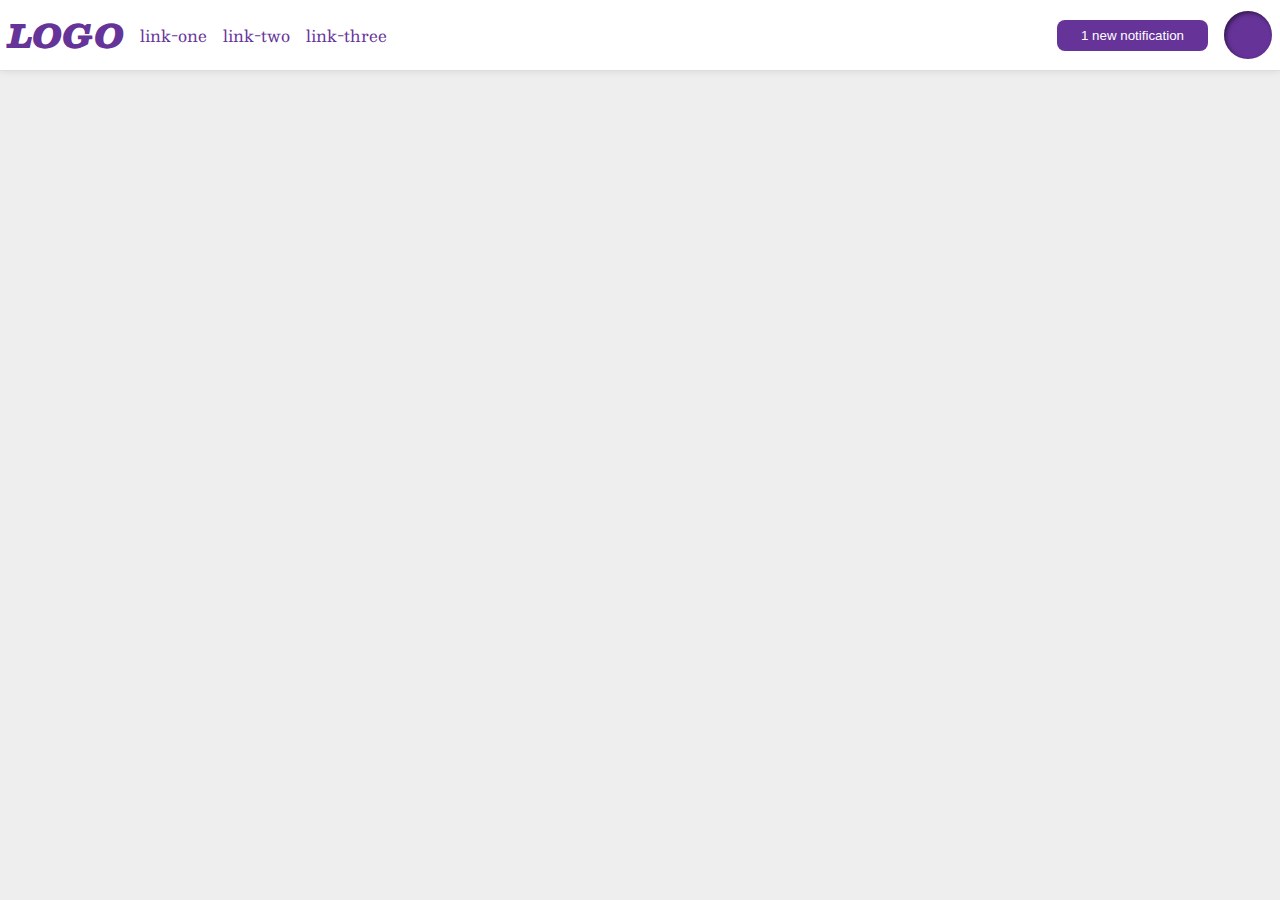
<file: flex/03-flex-header-2/index.html>
<!DOCTYPE html>
<html lang="en">

<head>
  <meta charset="UTF-8">
  <meta http-equiv="X-UA-Compatible" content="IE=edge">
  <meta name="viewport" content="width=device-width, initial-scale=1.0">
  <title>Flex Header 2</title>
  <link rel="stylesheet" href="style.css">
</head>

<body>
  <div class="header">
    <!-- left side -->
    <div class="left">
      <div class="logo">
        LOGO
      </div>
      <ul class="links">
        <li><a href="google.com">link-one</a></li>
        <li><a href="google.com">link-two</a></li>
        <li><a href="google.com">link-three</a></li>
      </ul>
    </div>
    <!-- right side  -->
    <div class="right">
      <button class="notifications">
        1 new notification
      </button>
      <div class="profile-image"></div>
    </div>
  </div>
</body>

</html>
</file>
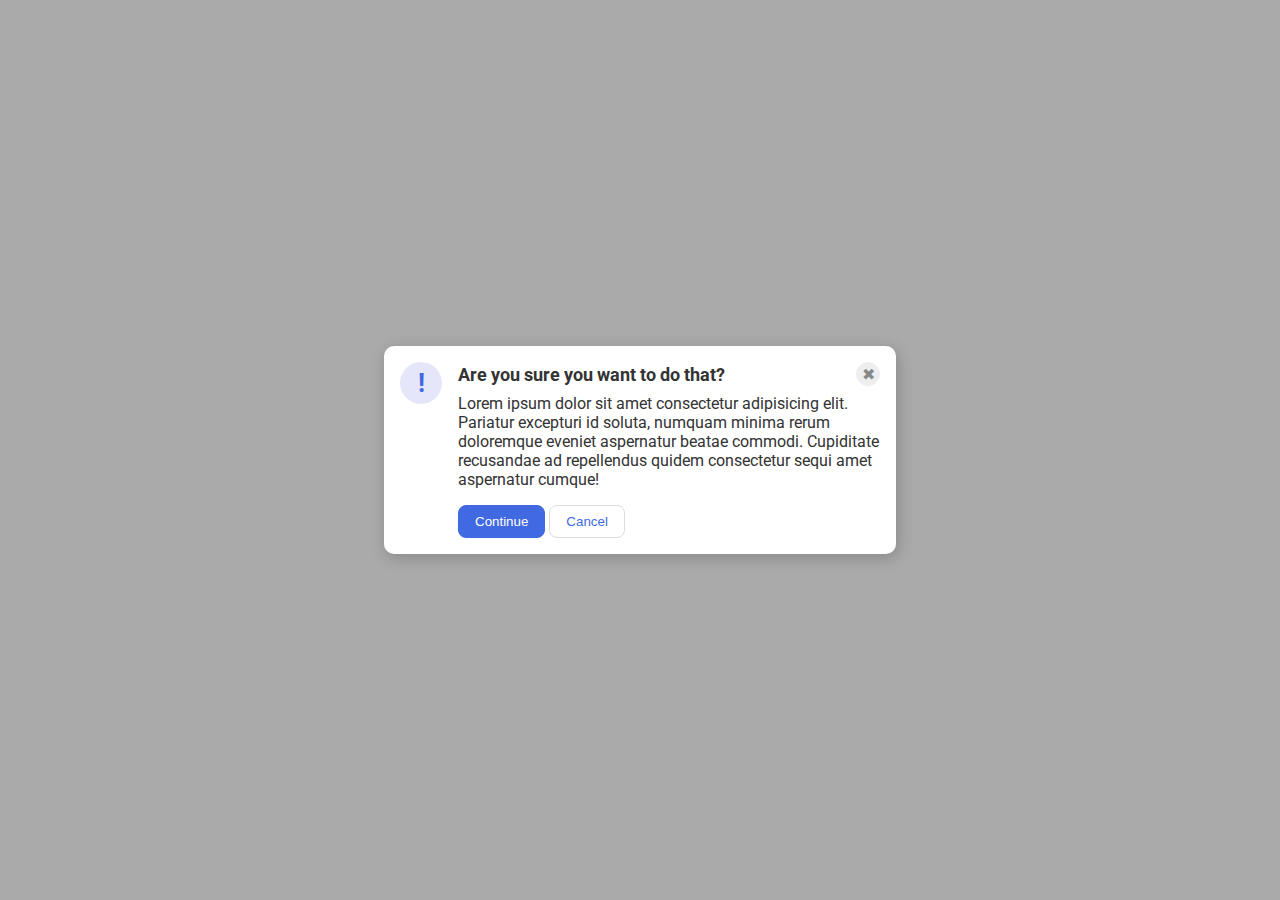
<file: flex/05-flex-modal/index.html>
<!DOCTYPE html>
<html lang="en">

<head>
  <meta charset="UTF-8">
  <meta http-equiv="X-UA-Compatible" content="IE=edge">
  <meta name="viewport" content="width=device-width, initial-scale=1.0">
  <link rel="stylesheet" href="style.css">
  <title>Modal</title>
</head>

<body>
  <div class="modal">
    <div class="icon">!</div>
    <div class="container">
      <div class="header">Are you sure you want to do that?
        <button class="close-button">✖</button>
      </div>
      <div class="text">Lorem ipsum dolor sit amet consectetur adipisicing elit. Pariatur excepturi id soluta, numquam
        minima rerum doloremque eveniet aspernatur beatae commodi. Cupiditate recusandae ad repellendus quidem
        consectetur sequi amet aspernatur cumque!</div>
      <button class="continue">Continue</button>
      <button class="cancel">Cancel</button>
    </div>
  </div>
</body>

</html>
</file>
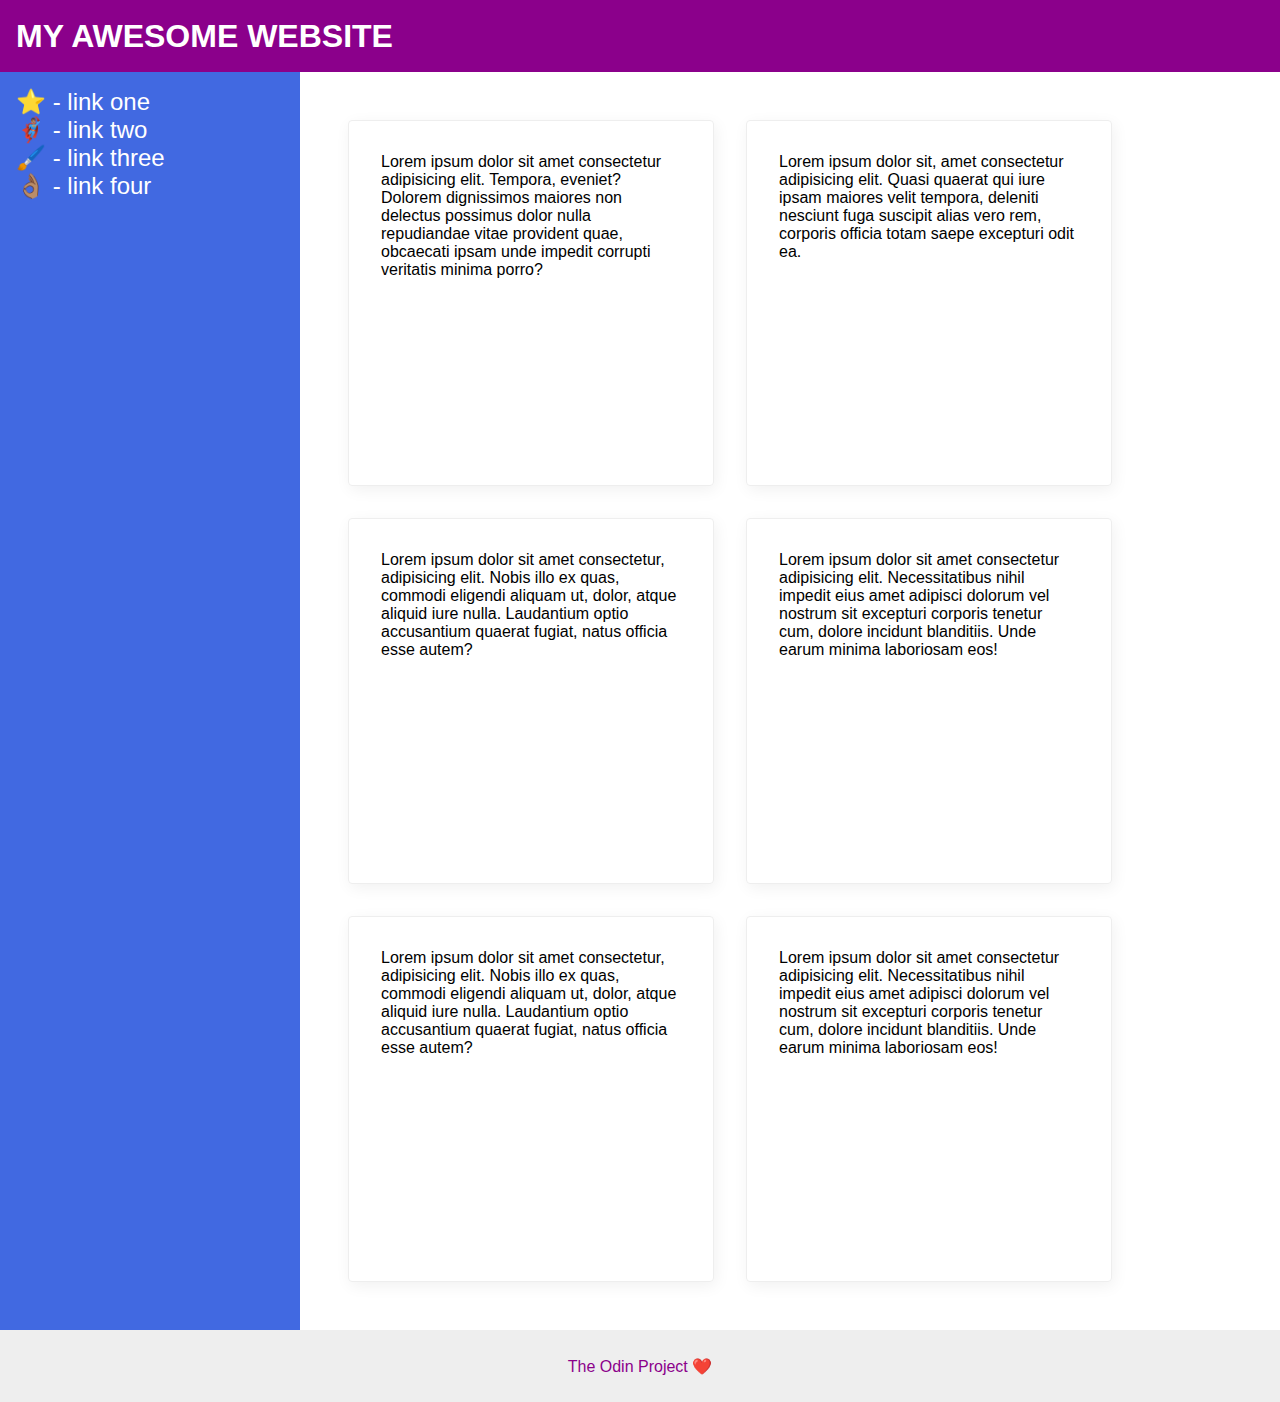
<file: flex/07-flex-layout-2/index.html>
<!DOCTYPE html>
<html lang="en">
  <head>
    <meta charset="UTF-8">
    <meta http-equiv="X-UA-Compatible" content="IE=edge">
    <meta name="viewport" content="width=device-width, initial-scale=1.0">
    <title>The Holy Grail</title>
    <link rel="stylesheet" href="style.css">
  </head>
  <body>
    <div class="header">
      MY AWESOME WEBSITE
    </div>
    <div class="body">
      <div class="sidebar">
        <ul>
          <li><a href="#">⭐ - link one</a></li>
          <li><a href="#">🦸🏽‍♂️ - link two</a></li>
          <li><a href="#">🖌️ - link three</a></li>
          <li><a href="#">👌🏽 - link four</a></li>
        </ul>
      </div>
      <div class="container">
        <div class="card">Lorem ipsum dolor sit amet consectetur adipisicing elit. Tempora, eveniet? Dolorem dignissimos maiores non delectus possimus dolor nulla repudiandae vitae provident quae, obcaecati ipsam unde impedit corrupti veritatis minima porro?</div>
        <div class="card">Lorem ipsum dolor sit, amet consectetur adipisicing elit. Quasi quaerat qui iure ipsam maiores velit tempora, deleniti nesciunt fuga suscipit alias vero rem, corporis officia totam saepe excepturi odit ea.</div>
        <div class="card">Lorem ipsum dolor sit amet consectetur, adipisicing elit. Nobis illo ex quas, commodi eligendi aliquam ut, dolor, atque aliquid iure nulla. Laudantium optio accusantium quaerat fugiat, natus officia esse autem?</div>
        <div class="card">Lorem ipsum dolor sit amet consectetur adipisicing elit. Necessitatibus nihil impedit eius amet adipisci dolorum vel nostrum sit excepturi corporis tenetur cum, dolore incidunt blanditiis. Unde earum minima laboriosam eos!</div>
        <div class="card">Lorem ipsum dolor sit amet consectetur, adipisicing elit. Nobis illo ex quas, commodi eligendi aliquam ut, dolor, atque aliquid iure nulla. Laudantium optio accusantium quaerat fugiat, natus officia esse autem?</div>
        <div class="card">Lorem ipsum dolor sit amet consectetur adipisicing elit. Necessitatibus nihil impedit eius amet adipisci dolorum vel nostrum sit excepturi corporis tenetur cum, dolore incidunt blanditiis. Unde earum minima laboriosam eos!</div>
      </div>
    </div>
    <div class="footer">
      The Odin Project ❤️
    </div>
  </body>
</html>
</file>
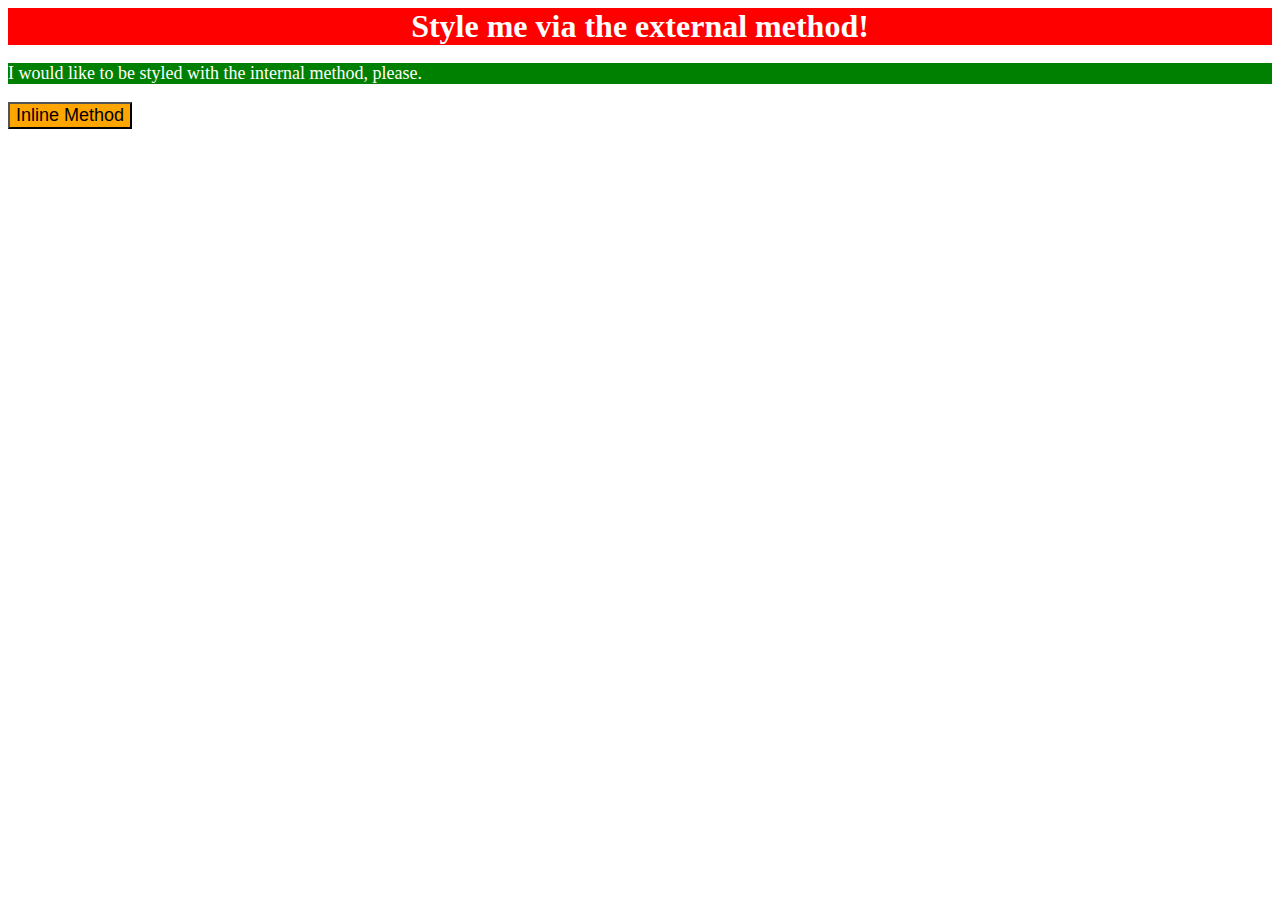
<file: foundations/01-css-methods/index.html>
<!DOCTYPE html>
<html lang="en">
  <head>
    <link rel="stylesheet" href="styles.css">
    <meta charset="UTF-8">
    <meta http-equiv="X-UA-Compatible" content="IE=edge">
    <meta name="viewport" content="width=device-width, initial-scale=1.0">
    <title>Methods for Adding CSS</title>
    <style>
      p {
        background-color: green;
        color: white;
        font-size: 18px;
      }
    </style>
  </head>
  <body>
    <div>Style me via the external method!</div>
    <p>I would like to be styled with the internal method, please.</p>
    <button style="background-color: orange; font-size: 18px;">Inline Method</button>
  </body>
</html>
</file>
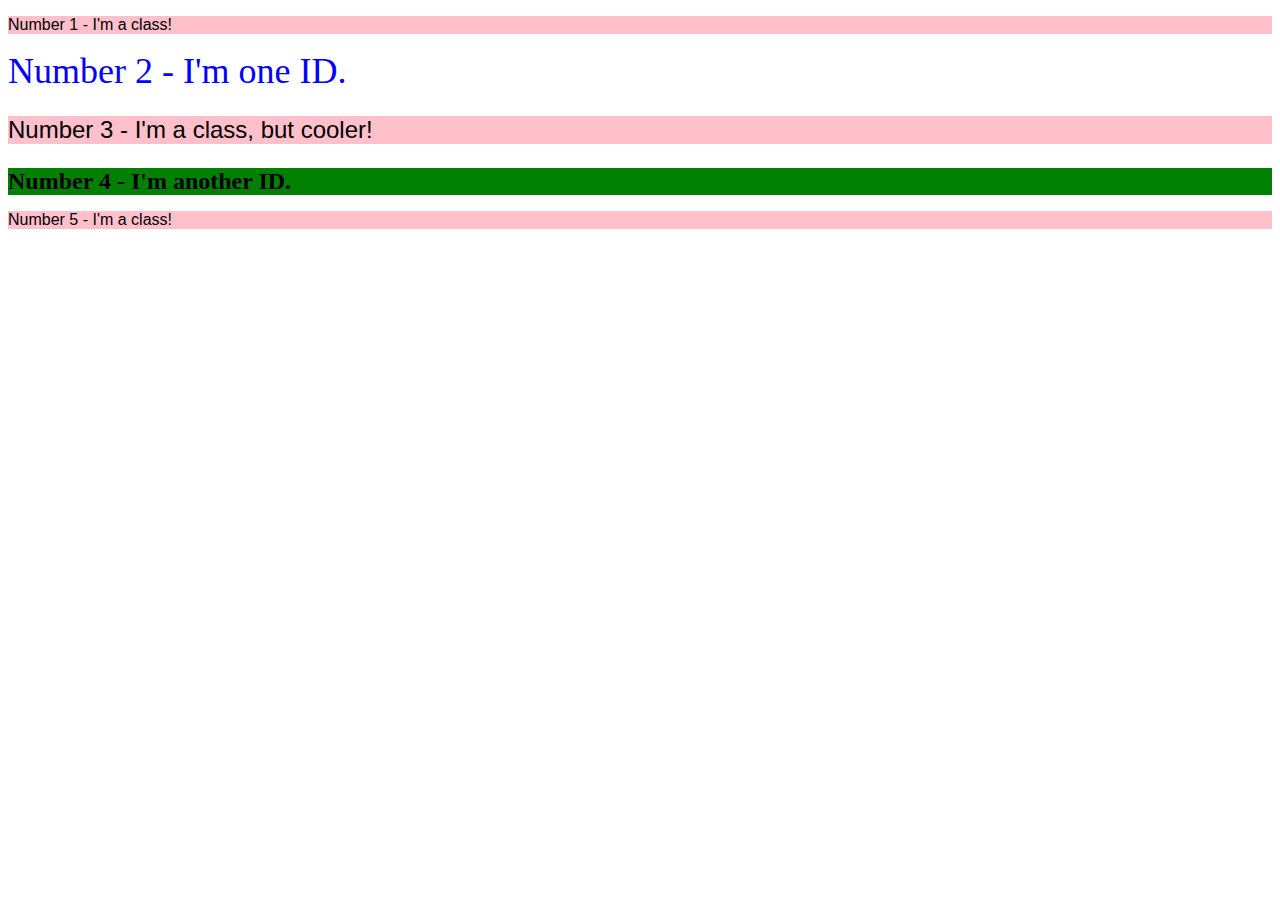
<file: foundations/02-class-id-selectors/index.html>
<!DOCTYPE html>
<html lang="en">
  <head>
    <meta charset="UTF-8">
    <meta http-equiv="X-UA-Compatible" content="IE=edge">
    <meta name="viewport" content="width=device-width, initial-scale=1.0">
    <title>Class and ID Selectors</title>
    <link rel="stylesheet" href="style.css">
  </head>
  <body>
    <p class="odd">Number 1 - I'm a class!</p>
    <div id="two">Number 2 - I'm one ID.</div>
    <p class="odd large">Number 3 - I'm a class, but cooler!</p>
    <div id="four">Number 4 - I'm another ID.</div>
    <p class="odd">Number 5 - I'm a class!</p>
  </body>
</html>
</file>
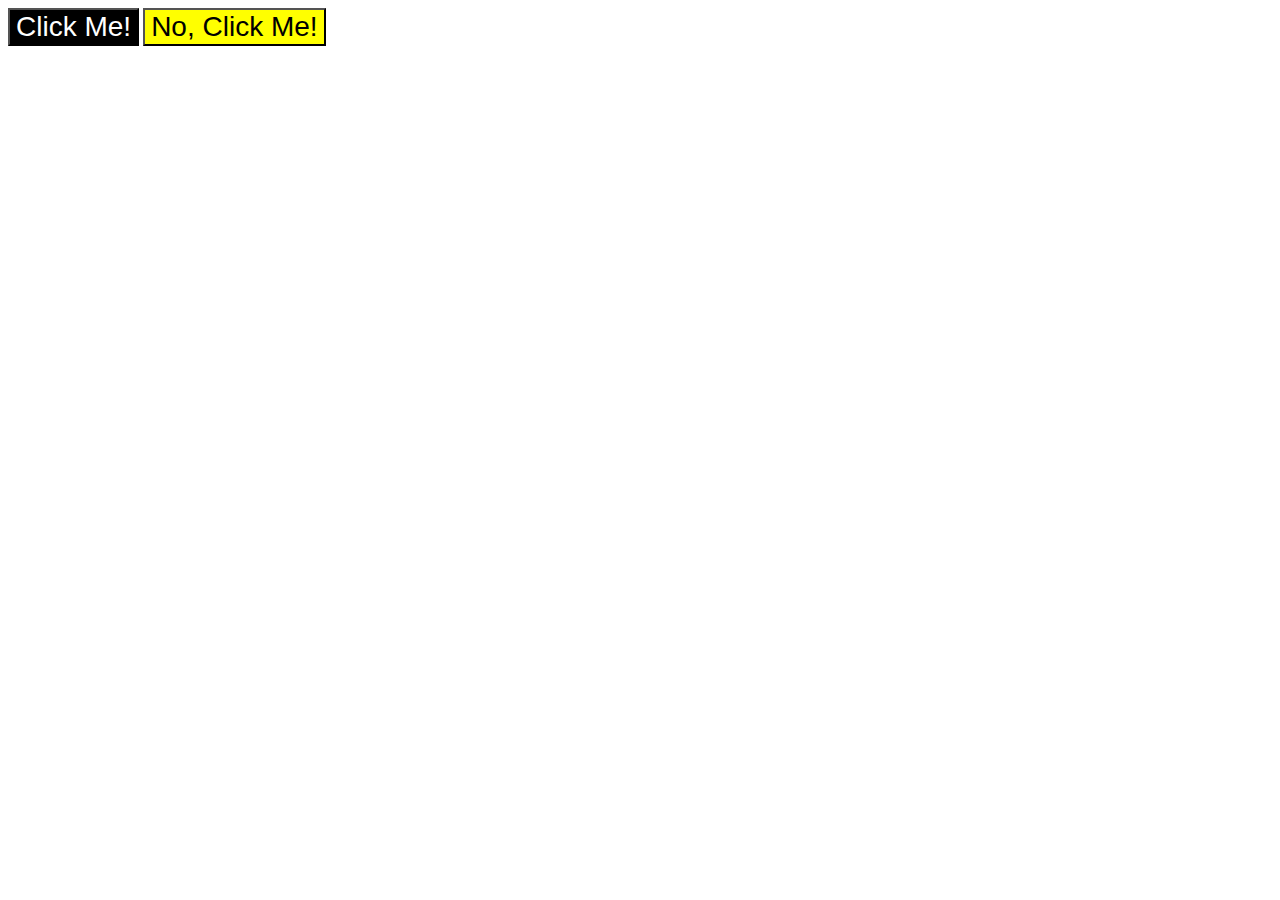
<file: foundations/03-grouping-selectors/index.html>
<!DOCTYPE html>
<html lang="en">
  <head>
    <meta charset="UTF-8">
    <meta http-equiv="X-UA-Compatible" content="IE=edge">
    <meta name="viewport" content="width=device-width, initial-scale=1.0">
    <title>Grouping Selectors</title>
    <link rel="stylesheet" href="style.css">
  </head>
  <body>
    <button class="button1">Click Me!</button>
    <button class="button2">No, Click Me!</button>
  </body>
</html>
</file>
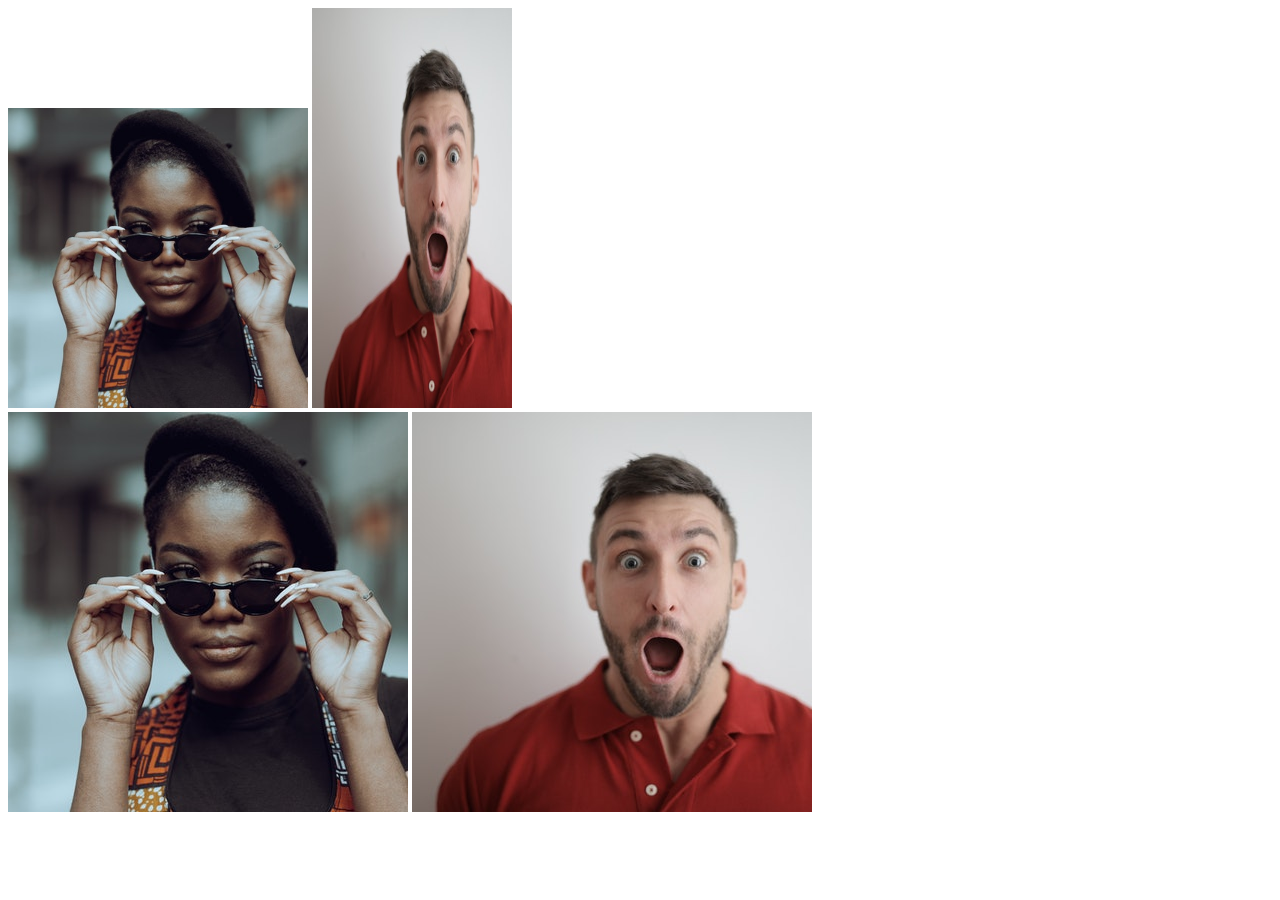
<file: foundations/04-chaining-selectors/index.html>
<!DOCTYPE html>
<html lang="en">
  <head>
    <meta charset="UTF-8">
    <meta http-equiv="X-UA-Compatible" content="IE=edge">
    <meta name="viewport" content="width=device-width, initial-scale=1.0">
    <title>Chaining Selectors</title>
    <link rel="stylesheet" href="style.css">
  </head>
  <body>
    <!-- Check image source path. Review Foundations lesson - Links and Images -->
    <!-- Use the classes BELOW this line -->
    <div>
      <img class="avatar proportioned" src="./images/pexels-katho-mutodo-8434791.jpg" alt="Woman with glasses">
      <img class="avatar distorted" src="./images/pexels-andrea-piacquadio-3777931.jpg" alt="Man with surprised expression">
    </div>
    <!-- Use the classes ABOVE this line -->
    <div>
      <img class="original proportioned" src="./images/pexels-katho-mutodo-8434791.jpg" alt="Woman with glasses">
      <img class="original distorted" src="./images/pexels-andrea-piacquadio-3777931.jpg" alt="Man with surprised expression">
    </div>
  </body>
</html>
</file>
<file: flex/03-flex-header-2/style.css>
/* this is some magical font-importing.  
you'll learn about it later. */
@import url('https://fonts.googleapis.com/css2?family=Besley:ital,wght@0,400;1,900&display=swap');

body {
  margin: 0;
  background: #eee;
  font-family: Besley, serif;
}

.header {
  background: white;
  border-bottom: 1px solid #ddd;
  box-shadow: 0 0 8px rgba(0,0,0,.1);
  display: flex;
  justify-content: space-between;
  padding: 8px;
}

.profile-image {
  background: rebeccapurple;
  box-shadow: inset 2px 2px 4px rgba(0,0,0,.5);
  border-radius: 50%;
  width: 48px;
  height: 48px;
}

.logo {
  color: rebeccapurple;
  font-size: 32px;
  font-weight: 900;
  font-style: italic;
}

button {
  border: none;
  border-radius: 8px;
  background: rebeccapurple;
  color: white;
  padding: 8px 24px;
}

a {
  /* this removes the line under our links */
  text-decoration: none;
  color: rebeccapurple;
}

ul {
  list-style-type: none;
  display: flex;
  margin: 0;
  padding: 0;
  gap: 16px;
}

.left, .right {
  display: flex;
  align-items: center;
  gap: 16px;
}
</file>
<file: flex/05-flex-modal/style.css>
@import url('https://fonts.googleapis.com/css2?family=Roboto:wght@400;700&display=swap');

html, body {
  height: 100%;
}

body {
  font-family: Roboto, sans-serif;
  margin: 0;
  background: #aaa;
  color: #333;
  /* I'll give you this one for free lol */
  display: flex;
  align-items: center;
  justify-content: center;
}

.modal {
  background: white;
  width: 480px;
  border-radius: 10px;
  box-shadow: 2px 4px 16px rgba(0,0,0,.2);
  display: flex;
  gap: 16px;
  padding: 16px;
}

.icon {
  color: royalblue;
  font-size: 26px;
  font-weight: 700;
  background: lavender;
  width: 42px;
  height: 42px;
  border-radius: 50%;
  display: flex;
  align-items: center;
  justify-content: center;
  flex-shrink: 0;
}

.header {
  display: flex;
  align-items: center;
  justify-content: space-between;
  font-size: 18px;
  font-weight: 700;
  margin-bottom: 8px;
}

.text {
  margin-bottom: 16px;
}

.close-button {
  background: #eee;
  border-radius: 50%;
  color: #888;
  font-weight: 400;
  font-size: 16px;
  height: 24px;
  width: 24px;
  display: flex;
  align-items: center;
  justify-content: center;
  border: 1px solid #eee;
  padding: 0;
}

button {
  cursor: pointer;
  padding: 8px 16px;
  border-radius: 8px;
}

button.continue {
  background: royalblue;
  border: 1px solid royalblue;
  color: white;
}

button.cancel {
  background: white;
  border: 1px solid #ddd;
  color: royalblue;
}
</file>
<file: flex/07-flex-layout-2/style.css>
body {
  font-family: -apple-system, BlinkMacSystemFont, 'Segoe UI', Roboto, Oxygen, Ubuntu, Cantarell, 'Open Sans', 'Helvetica Neue', sans-serif;
  margin: 0;
  min-height: 100vh;
  display: flex;
  flex-direction: column;
}

.header {
  height: 72px;
  background: darkmagenta;
  color: white;
  display: flex;
  align-items: center;
  padding: 0 16px;
  font-size: 32px;
  font-weight: 900;
}
.header p {
  margin: 16px;
}

.body {
  display: flex;
  flex: 1;
}

.sidebar {
  width: 300px;
  background: royalblue;
  box-sizing: border-box;
  flex-shrink: 0;
  padding: 16px;
}

ul {
  list-style: none;
  margin: 0;
  padding: 0; 
}

a {
  color: white;
  text-decoration: none;
  font-size: 24px;
}

.container {
  padding: 32px;
  display: flex;
  flex-wrap: wrap;
}

.card {
  border: 1px solid #eee;
  box-shadow: 2px 4px 16px rgba(0,0,0,.06);
  border-radius: 4px;
  padding: 32px;
  margin: 16px;
  width: 300px;
  height: 300px;
}

.footer {
  height: 72px;
  background: #eee;
  color: darkmagenta;
  display: flex;
  align-items: center;
  justify-content: center;
}
</file>
<file: foundations/01-css-methods/styles.css>
div {
    background-color: red;
    color: white;
    font-size: 32px;
    font-weight: bold;
    text-align: center;
}
</file>
<file: foundations/02-class-id-selectors/style.css>
.odd {
    background-color: pink;
    font-family: Verdana, DejaVuSans, sans-serif;
}

.odd.large {
    font-size: 24px;    
}

#two {
    color: blue;
    font-size: 36px;
}

#four {
    background-color: green;
    font-size: 24px;
    font-weight: bold;
}
</file>
<file: foundations/03-grouping-selectors/style.css>
.button1,
.button2 {
    font-size: 28px;
    font-family: Helvetica, 'Times New Roman', sans-serif;
}

.button1 {
    background-color: black;
    color: white;

}

.button2 {
    background-color: yellow;
}
</file>
<file: foundations/04-chaining-selectors/style.css>
.avatar.proportioned {
    height: auto;
    width: 300px;
}

.avatar.distorted {
    height: 400px;
    width: 200px;
}
</file>
